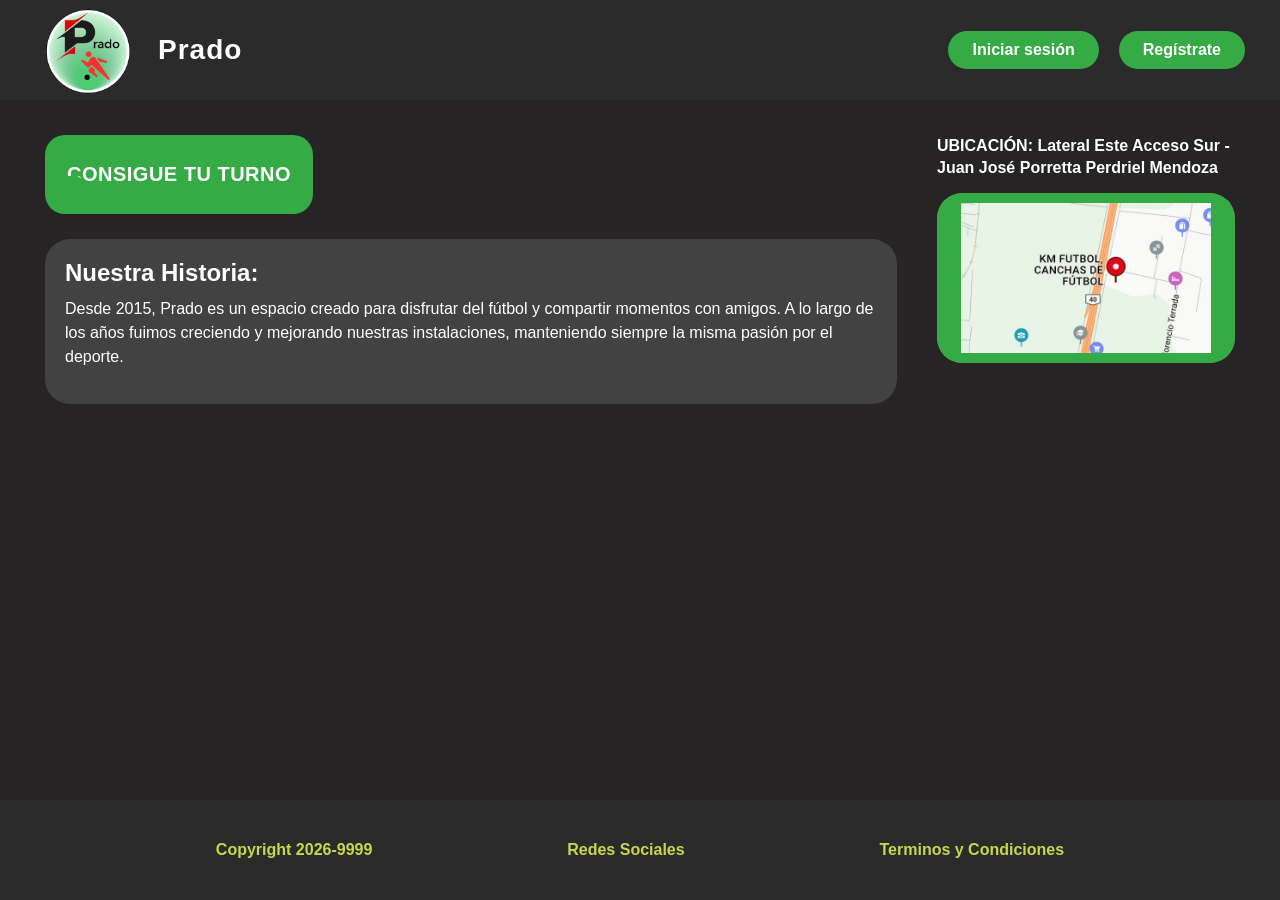
<file: index.html>
<!--pagina principal-->

<!DOCTYPE html>
<html lang="es">
<head>
    <meta charset="UTF-8">
    <meta name="viewport" content="width=device-width, initial-scale=1.0">
    <link rel="stylesheet" href="estilocanchas.css">
    <title>Reserva de turnos</title>
</head>

<body>
    <header class="encabezado">
        <div class="nave">
        <img src="imagenes\logo.png" alt="Logotipo" width="105" height="105">
            <h1>Prado</h1> 
        </div>

        <div class="nave1">
            <a href="iniciar.html">Iniciar sesión</a>
            <a href="registrar.html ">Regístrate</a>
        </div>
    </header>
    
    <main class="turno_y_historia">
        <section class="main">
            <div class="turno">
                <a href="turnos.html"><h3>CONSIGUE TU TURNO</h3></a>
            </div>
            
            <div class="historia">
                <h2>Nuestra Historia:</h2>
                <p>Desde 2015, Prado es un espacio creado para disfrutar del fútbol y compartir momentos con amigos. A lo largo de los años fuimos creciendo y mejorando nuestras instalaciones, manteniendo siempre la misma pasión por el deporte.</p>
            </div>

        </section>

        <section class="ubicacion">
            <div class="lugar">
                <p>UBICACIÓN: Lateral Este Acceso Sur - Juan José Porretta Perdriel Mendoza</p>
            </div>
            <div class="maps">

                <a href="https://www.google.com/maps/place/KM+FUTBOL,+CANCHAS+DE+FÚTBOL/@-33.0843307,-68.8751679,84m/data=!3m1!1e3!4m6!3m5!1s0x967e75c6e8099d67:0xe086445a581a18a0!8m2!3d-33.0843947!4d-68.874905!16s%2Fg%2F11crx_v7xx?entry=ttu&g_ep=EgoyMDI2MDkzMC4wIKXMDSoASAFQAw%3D%3D" target="_blank">
                    <img src="imagenes\cancha.jpeg"  alt="Mapa de ubicación">
                </a>
            </div>
            
        </section>
    </main>

    <footer class="footer">
        <a href="redes.html"> <p>Copyright 2026-9999</p> </a>
        <a href="redes.html"> <p>Redes Sociales</p> </a>
        <a href="redes.html"> <p>Terminos y Condiciones</p> </a>
    </footer>
</body>
</html>
</file>
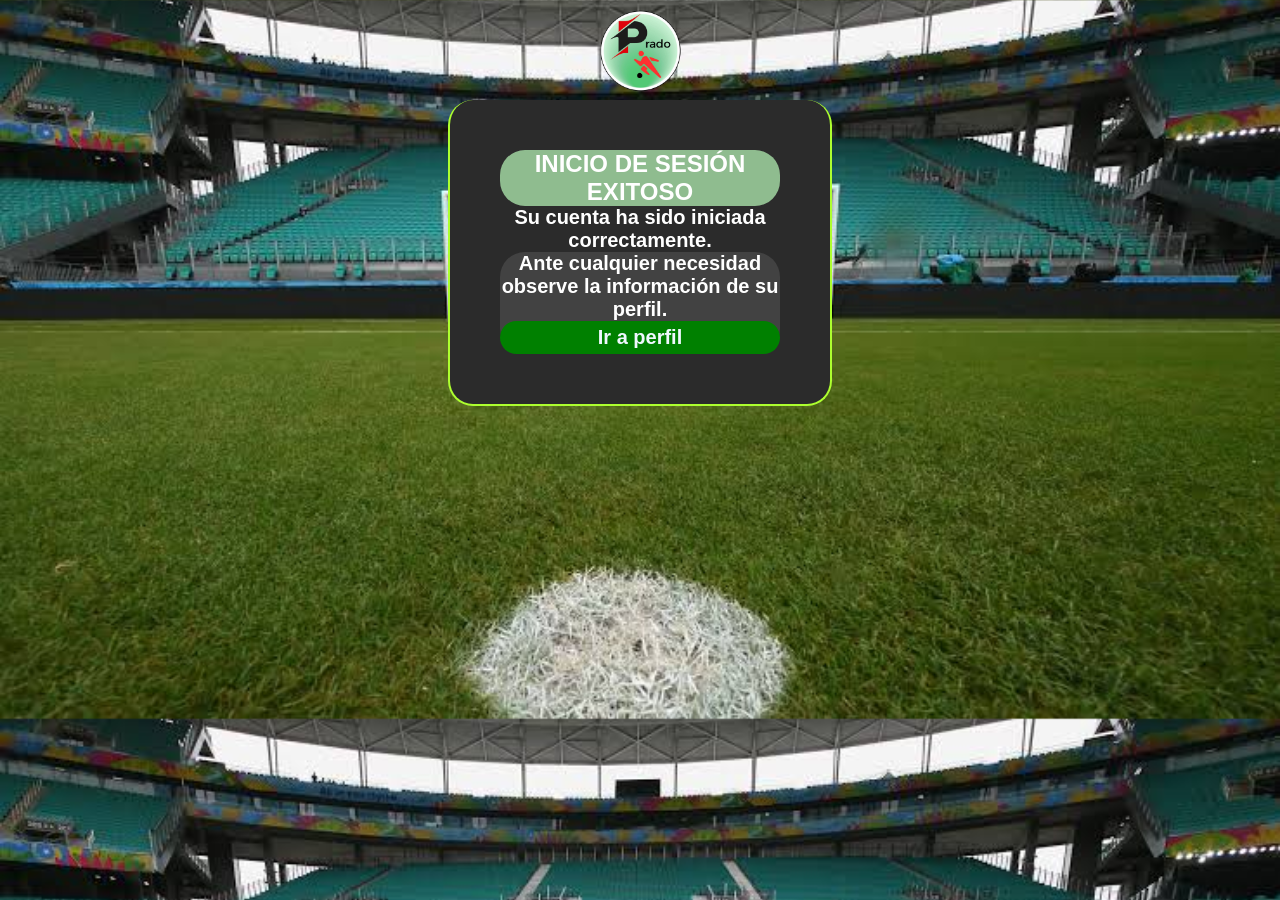
<file: iexitoso.html>
<!DOCTYPE html>
<html lang="es">

<head>
    <meta charset="UTF-8">
    <meta name="viewport" content="width=device-width, initial-scale=1.0">
    <meta author="author" content="Martiniano E Diele Lucas Prado">
    <link rel="stylesheet" href="estiloregistro.css">
    <title>Prado</title>
</head>

<body>
    <header>
        <a href="canchas.html"><img src="imagenes\logo.png" alt="Logotipo"> </a>
    </header>

    <div class="contenedor">
        <div class="registro">
            <h2>INICIO DE SESIÓN EXITOSO</h2>
        </div>

        <h3>Su cuenta ha sido iniciada correctamente.</h3>

        <div class="consejo">
            <h3>Ante cualquier necesidad observe la información de su perfil.</h3>

            <div class="menu2">
                <a href="canchas.html"><h3>Ir a perfil</h3></a>
            </div>
        </div>

    </div>

    <footer>
    
    </footer>

</body>

</html>
</file>
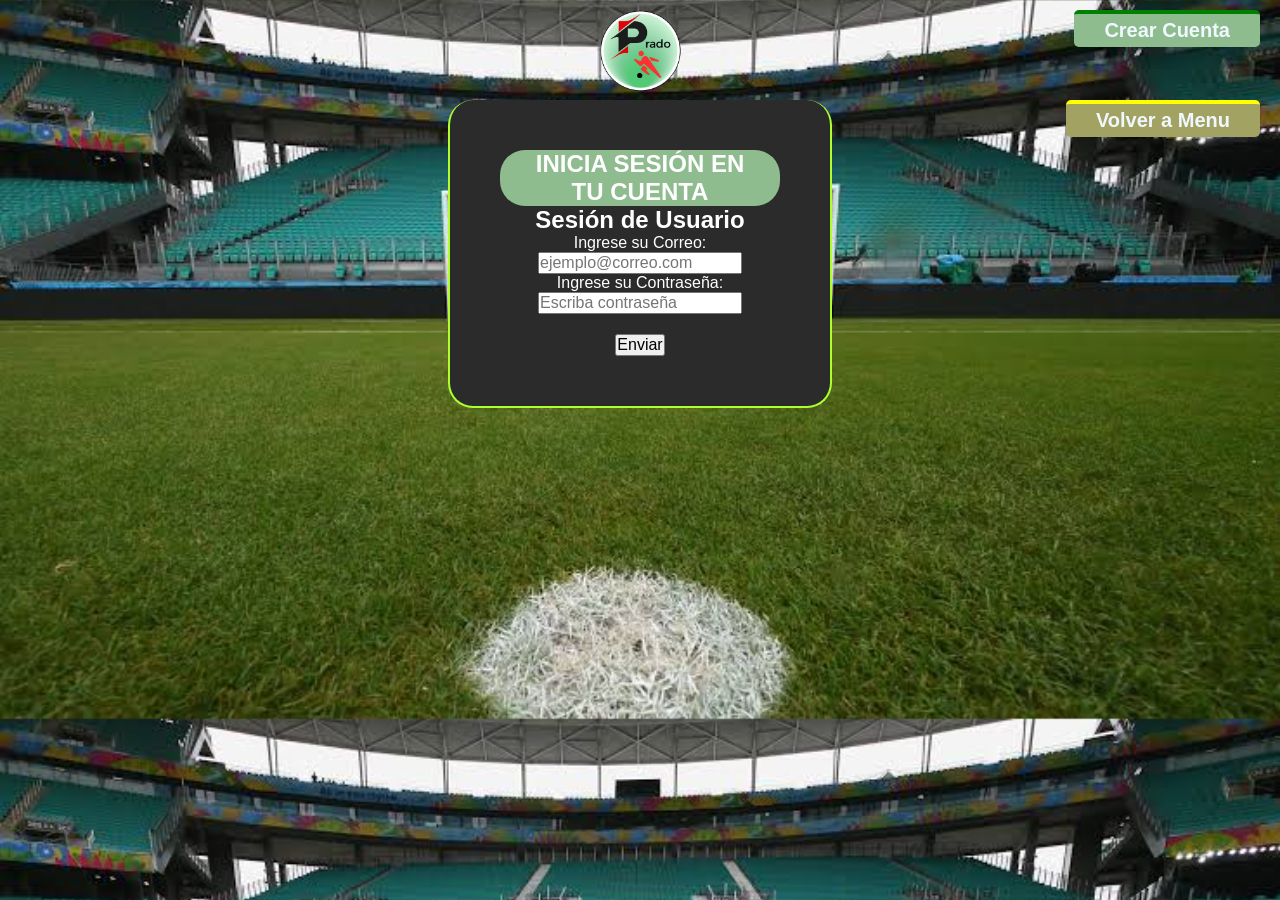
<file: iniciar.html>
<!DOCTYPE html>
<html lang="es">

<head>
    <meta charset="UTF-8">
    <meta name="viewport" content="width=device-width, initial-scale=1.0">
    <meta author="author" content="Martiniano E Diele Lucas Prado">
    <link rel="stylesheet" href="estiloregistro.css">
    <title>Prado</title>
</head>

<body>
    <header>
        <a href="canchas.html"><img src="imagenes\logo.png" alt="Logotipo"> </a>

        <div class="contactanos">
            <a href="registrar.html"><h3>Crear Cuenta</h3></a>
        </div>

        <div class="menu">
            <a href="canchas.html"><h3>Volver a Menu</h3></a>
        </div>

    </header>

    <div class="contenedor">
        <div class="registro">
            <h2>INICIA SESIÓN EN TU CUENTA </h2>
        </div>
            <form action="#" method="POST">
    <h2>Sesión de Usuario</h2>

    



    <div class="campo">
        <label for="correo">Ingrese su Correo:</label>
        <input type="email" id="correo" name="correo" placeholder="ejemplo@correo.com" required>
    </div>

    
    <div class="campo">
        <label for="contrasena">Ingrese su Contraseña:</label>
        <input type="password" id="contrasena" name="contrasena" placeholder="Escriba contraseña" required>
    </div>

    
    <div class="botones">
    
    <input type="submit" value="Enviar">
    </div>
</form>
    </div>

    <footer>
    
    </footer>

</body>

</html>
</file>
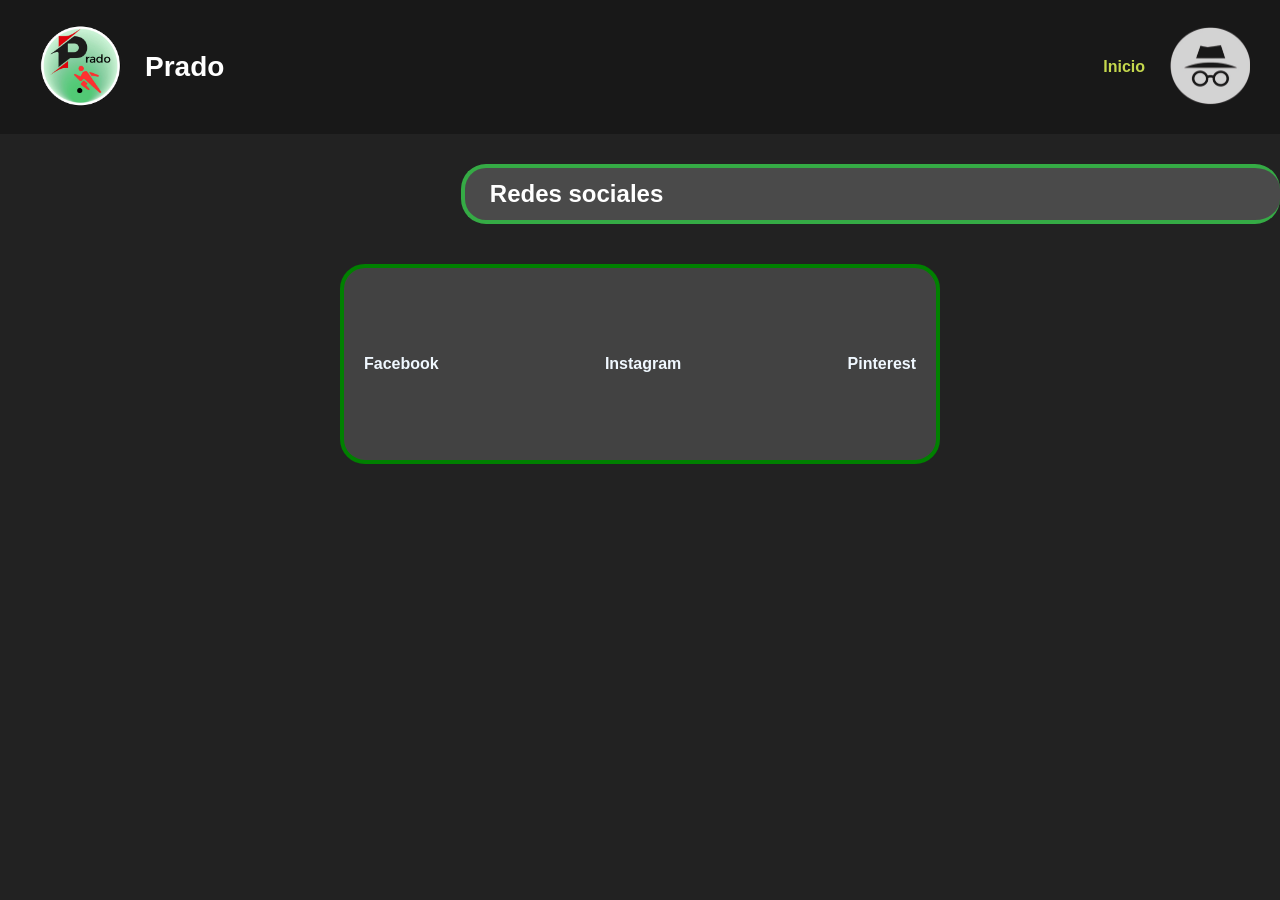
<file: redes.html>
<!DOCTYPE html>
<html lang="es">
<head>
    <meta charset="UTF-8">
    <meta name="viewport" content="width=device-width, initial-scale=1.0">
    <title>Prado - Redes sociales</title>
    <link rel="stylesheet" href="rstyles.css">
</head>
<body>
    <header>
        <div class="logo-title">
            <div class="logo">
                <img src="imagenes\logo.png">
            </div>
            <h1>Prado</h1>
        </div>
        <nav>
            <a href="canchas.html" class="nav-link">Inicio</a>
            <div class="user-icon">
                <img src="imagenes\usuario.png">
            </div>
        </nav>
    </header>

    <main>
        <div class="banner-container">
            <div class="banner">
                <h2>Redes sociales</h2>
            </div>
        </div>

        <div class="redes">
            <a href="#">Facebook</a>
            <a href="#">Instagram</a>
            <a href="#">Pinterest</a>
        </div>
    </main>


</body>
</html>
</file>
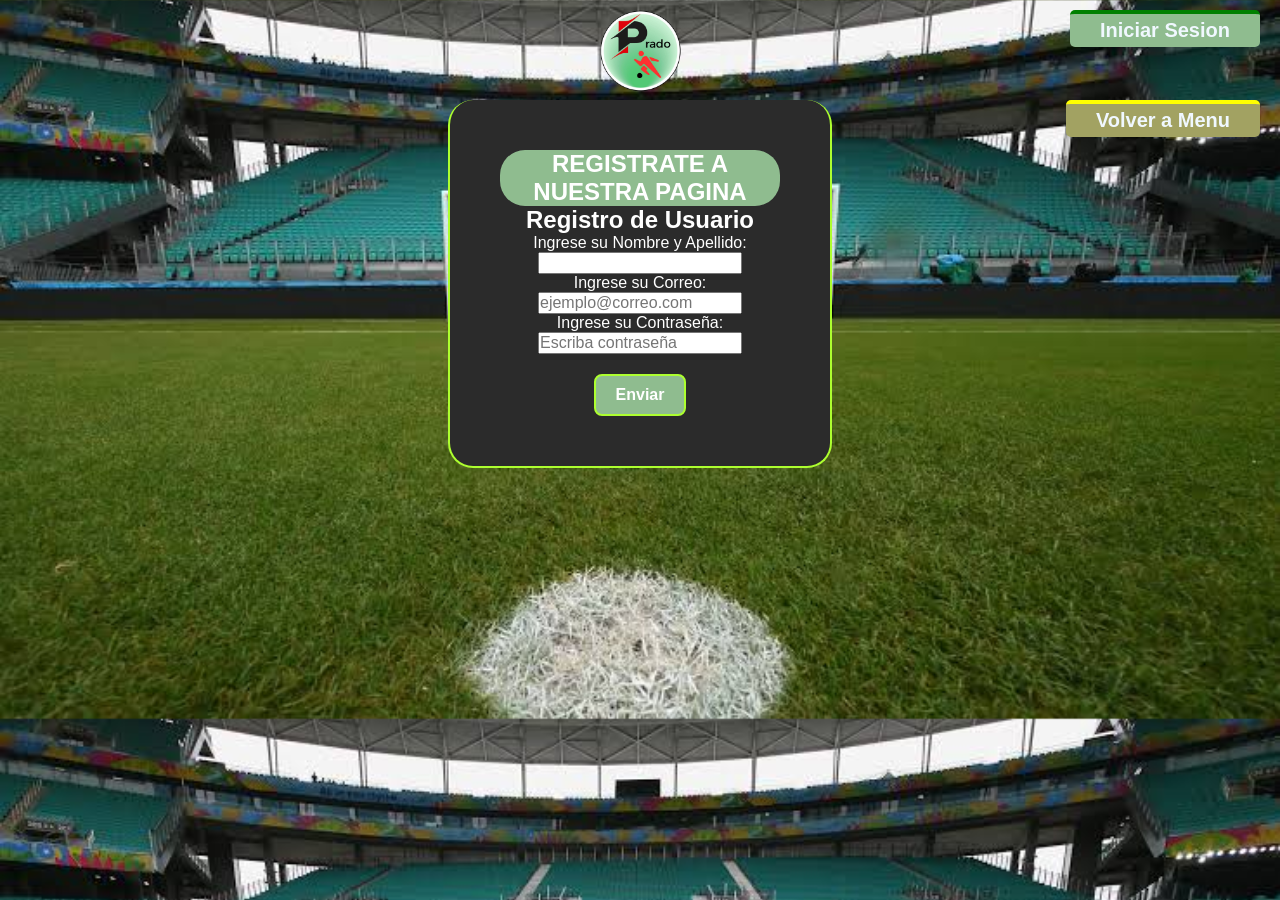
<file: registrar.html>
<!DOCTYPE html>
<html lang="es">

<head>
    <meta charset="UTF-8">
    <meta name="viewport" content="width=device-width, initial-scale=1.0">
    <meta author="author" content="Martiniano E Diele Lucas Prado">
    <link rel="stylesheet" href="estiloregistro.css">
    <title>Prado</title>
</head>

<body>
    <header>
        <a href="canchas.html"><img src="imagenes\logo.png" alt="Logotipo"> </a>
        <div class="contactanos">
            <a href="iniciar.html"><h3>Iniciar Sesion</h3></a>
        </div>

        <div class="menu">
            <a href="canchas.html"><h3>Volver a Menu</h3></a>
        </div>
    </header>

    <div class="contenedor">
        <div class="registro">
            <h2>REGISTRATE A NUESTRA PAGINA </h2>
        </div>

        <form action="#" method="POST">
            <h2>Registro de Usuario</h2>

            <div class="campo">
                <label for="apellido">Ingrese su Nombre y Apellido:</label>
                <input type="text" id="apellido" name="apellido" required>
            </div>

            <div class="campo">
                <label for="correo">Ingrese su Correo:</label>
                <input type="email" id="correo" name="correo" placeholder="ejemplo@correo.com" required>
            </div>

            <div class="campo">
                <label for="contrasena">Ingrese su Contraseña:</label>
                <input type="password" id="contrasena" name="contrasena" placeholder="Escriba contraseña" required>
            </div>

            <div class="botones">
                <a href="canchas.html" class="boton-enviar">Enviar</a>
            </div>  
        </form>

    </div>

    <footer>
    
    </footer>

</body>

</html>
</file>
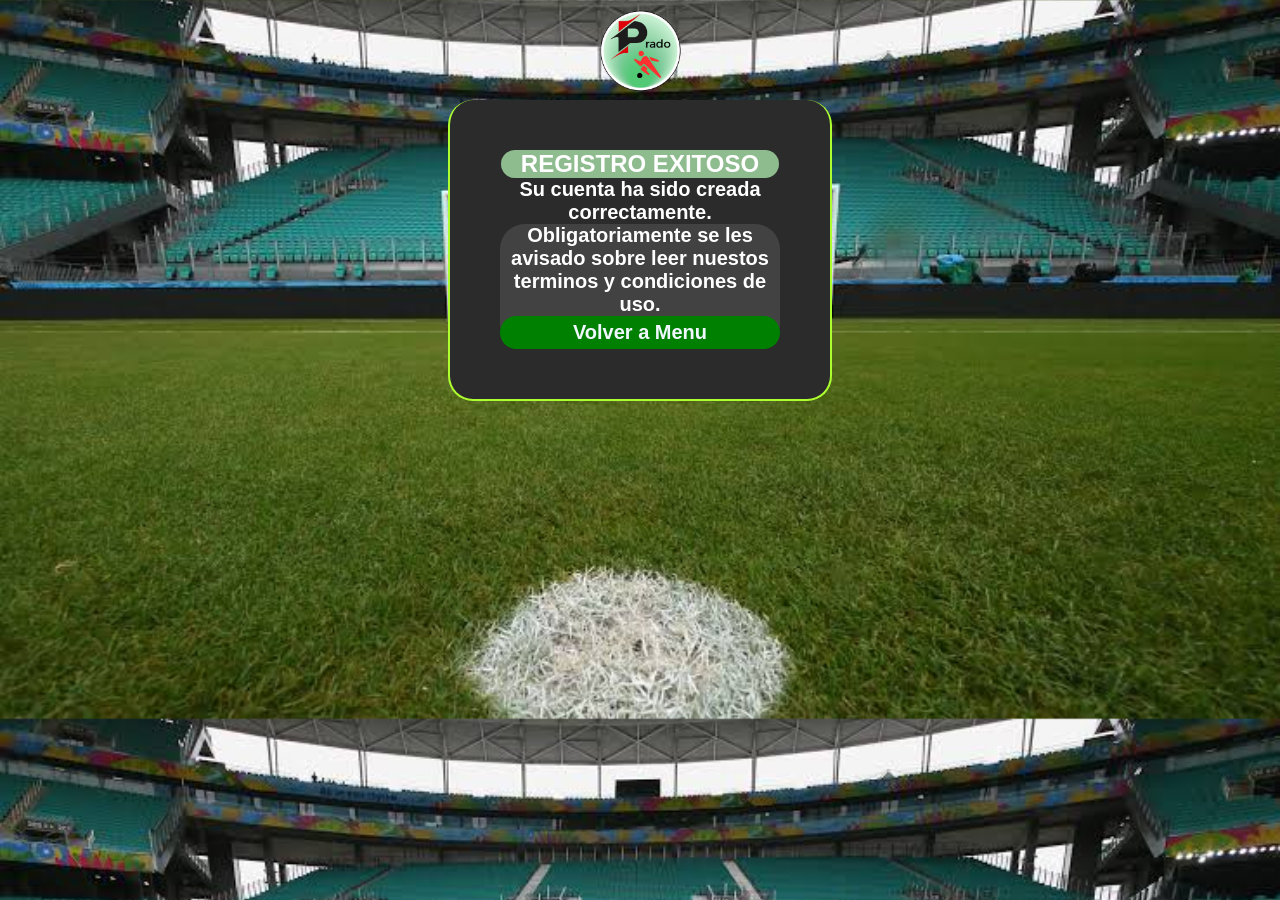
<file: rexitoso.html>
<!DOCTYPE html>
<html lang="es">

<head>
    <meta charset="UTF-8">
    <meta name="viewport" content="width=device-width, initial-scale=1.0">
    <meta author="author" content="Martiniano E Diele Lucas Prado">
    <link rel="stylesheet" href="estiloregistro.css">
    <title>Prado</title>
</head>

<body>
    <header>
        <a href="canchas.html"><img src="imagenes\logo.png" alt="Logotipo"> </a>
    </header>

    <div class="contenedor">
        <div class="registro">
            <h2>REGISTRO EXITOSO</h2>
        </div>

        <h3>Su cuenta ha sido creada correctamente.</h3>

        <div class="consejo">
            <h3>Obligatoriamente se les avisado sobre leer nuestos terminos y condiciones de uso.</h3>

            <div class="menu2">
                <a href="canchas.html"><h3>Volver a Menu</h3></a>
            </div>
        </div>

    </div>

    <footer>
    
    </footer>

</body>

</html>
</file>
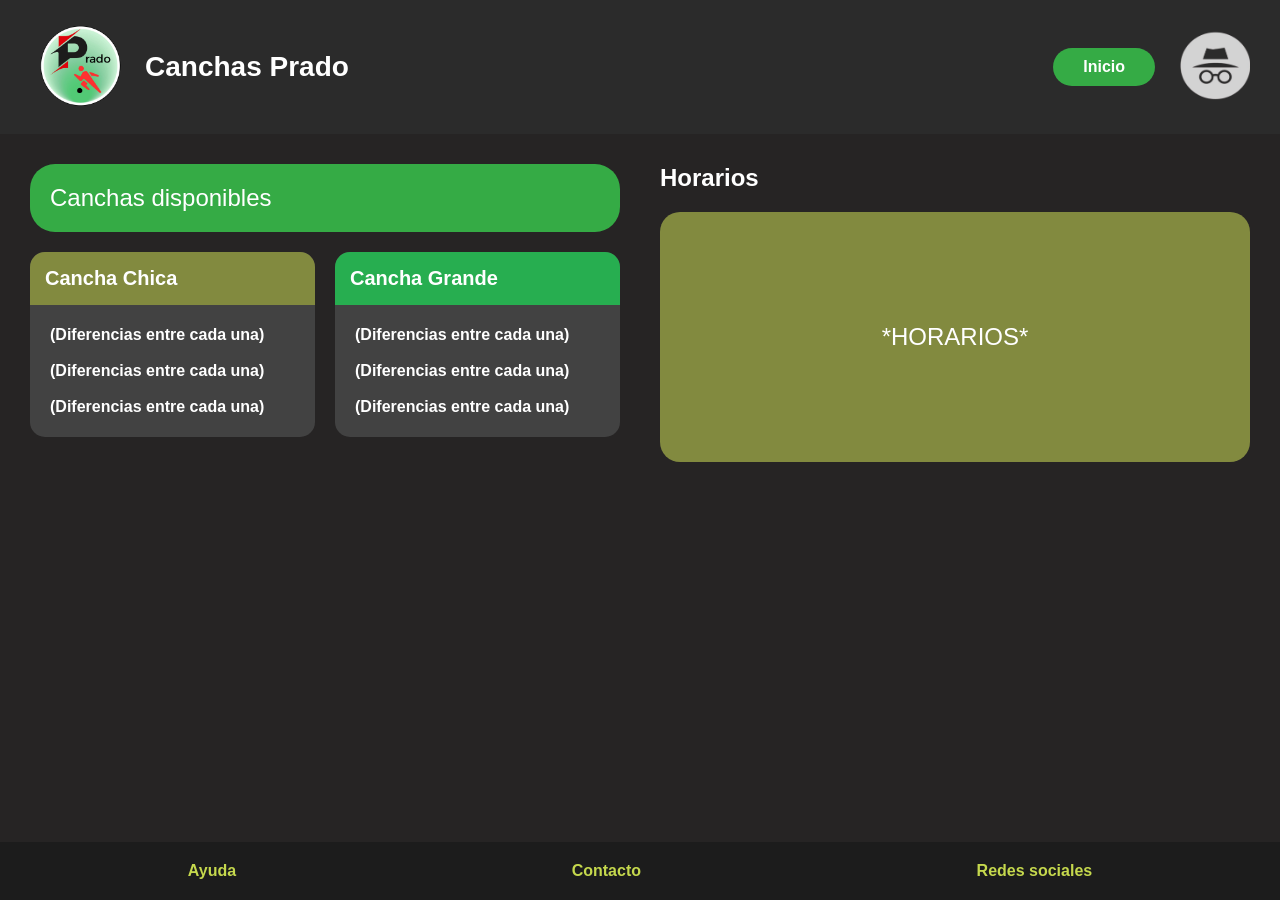
<file: turnos.html>
<!DOCTYPE html>
<html lang="es">
<head>
    <meta charset="UTF-8">
    <meta name="viewport" content="width=device-width, initial-scale=1.0">
    <title>Canchas Prado</title>
    <link rel="stylesheet" href="Tstyle.css">
</head>
<body>
    <header>
        <div class="logo-title">
            <div class="logo">
                <img src="imagenes\logo.png">
            </div>
            <h1>Canchas Prado</h1>
        </div>
        <nav>
            <a href="canchas.html" class="nav-link" style="color:white">Inicio</a>
            <div class="user-icon">
                <img src="imagenes\usuario.png">
            </div>
        </nav>
    </header>

    <main>
        <div class="columna izq">
            <h2 class="canchas">Canchas disponibles</h2>

            <div class="canchas">

                <div class="cancha">
                    <div class="titulo">Cancha Chica</div>
                    <div class="descripcion">
                        <p>(Diferencias entre cada una)</p>
                        <p>(Diferencias entre cada una)</p>
                        <p>(Diferencias entre cada una)</p>
                    </div>
                </div>
                <div class="cancha">
                    <div class="titulo">Cancha Grande</div>
                    <div class="descripcion">
                        <p>(Diferencias entre cada una)</p>
                        <p>(Diferencias entre cada una)</p>
                        <p>(Diferencias entre cada una)</p>
                    </div>
                </div>
            </div>
        </div>

        <div class="columna der">
            <h2>Horarios</h2>
            <div class="horarios-box">
                *HORARIOS*
            </div>
        </div>
    </main>

    <footer>
        <a href="#">Ayuda</a>
        <a href="#">Contacto</a>
        <a href="redes.html">Redes sociales</a>
    </footer>
</body>
</html>
</file>
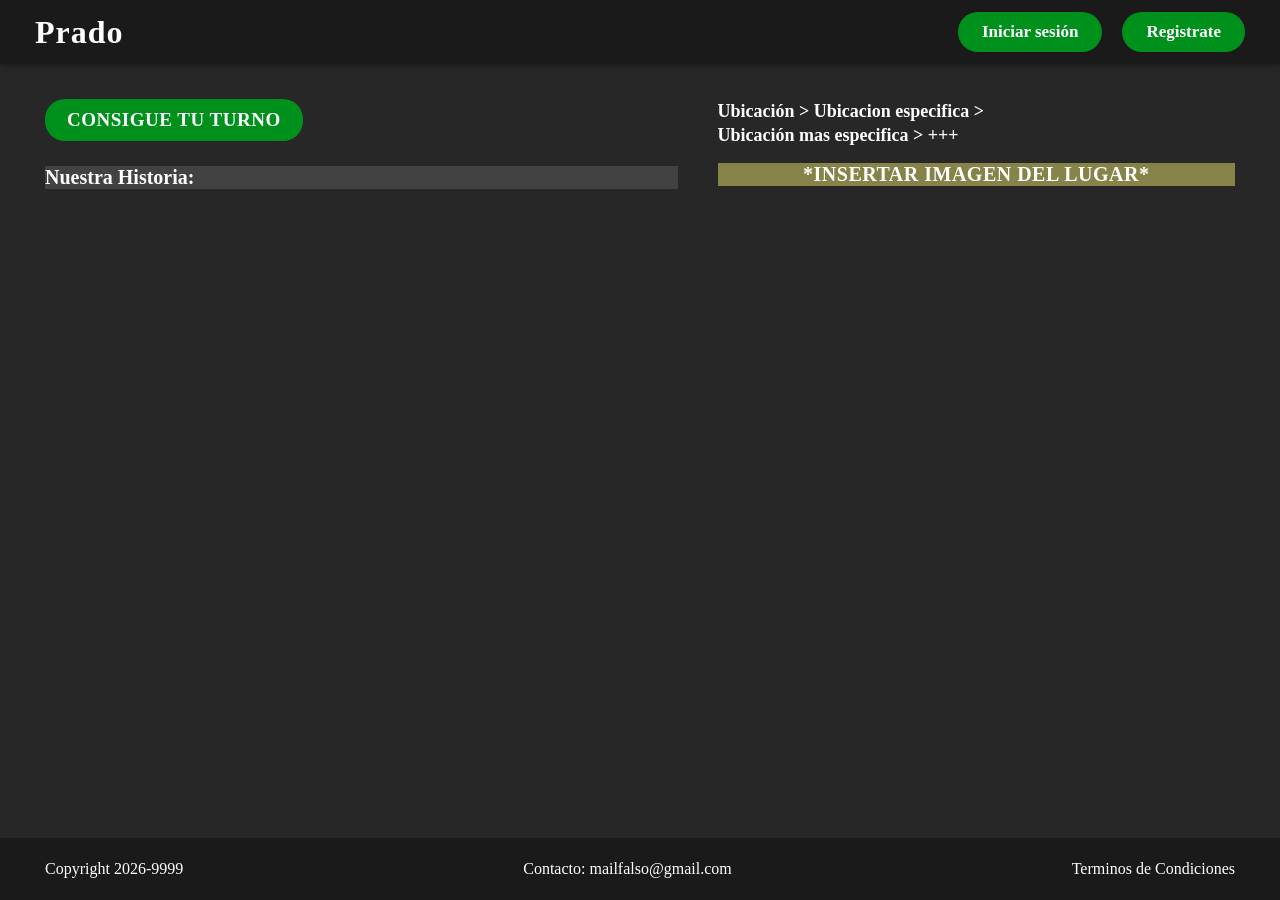
<file: Untitled-1.html>
<!DOCTYPE html>
<html lang="es">
<head>
    <meta charset="UTF-8">
    <meta name="viewport" content="width=device-width, initial-scale=1.0">
    <title>Recreación de Interfaz</title>
    <link rel="stylesheet" href="styles.css">
</head>
<body>

    <header>
        <div class="nave">
            <h1>Prado</h1>
        </div>

        <div class="nave1">
            <a href="#">Iniciar sesión</a>
            <a href="#">Registrate</a>
        </div>
    </header>

    <main class="turno_y_historia">
        <section class="main">
            <div class="turno">
                <h3>CONSIGUE TU TURNO</h3>
            </div>
            <div class="historia">
                <h2>Nuestra Historia:</h2>
            </div>
        </section>

        <section class="ubicacion">
            <div class="lugar">
                <p>Ubicación &gt; Ubicacion especifica &gt;</p>
                <p>Ubicación mas especifica &gt; +++</p>
            </div>
            <div class="maps">
                <p>*INSERTAR IMAGEN DEL LUGAR*</p>
            </div>
        </section>
    </main>

    <footer class="footer">
        <div>Copyright 2026-9999</div>
        <div>Contacto: mailfalso@gmail.com</div>
        <div>Terminos de Condiciones</div>
    </footer>

</body>
</html>
</file>
<file: estilocanchas.css>
* {
    margin: 0;
    padding: 0;
    box-sizing: border-box;
    font-family: Arial, sans-serif;
}

body {
    width: 100%;
    height: 100%;
    background-color: #262424;
    color: white;
}

header {
    width: 100%;
    height: 100px;
    background-color: #2B2B2B;
    display: flex;
    justify-content: space-between;
    align-items: center;
    padding: 12px 35px;
}

.nave {
    display: flex;
    align-items: center;
    gap: 18px;
}

.nave h1 {
    font-size: 28px;
    font-weight: 800;
    color: #ffffff;
    letter-spacing: 1px;
    text-align: left;
}

.nave1 {
    display: flex;
    gap: 20px;
}

a {
    background-color: #35AB45;
    color: #ffffff;
    text-decoration: none;
    font-size: 16px;
    font-weight: 700;
    padding: 10px 24px;
    border-radius: 25px;
}

.turno_y_historia {
    flex: 1;
    display: flex;
    padding: 35px 45px;
    gap: 40px;
    max-width: 1400px;
    width: 100%;
    margin: 0 auto;
}

main {
    background-color: rgba(38, 36, 36, 1);
    flex: 1;
}

.ubicacion {
    flex: 0.9;
    display: flex;
    flex-direction: column;
}

.turno {
    background-color: #35AB45;
    color: #ffffff;
    display: inline-block;
    align-self: flex-start;
    padding: 10px 22px;
    border-radius: 20px;
    margin-bottom: 25px;
}

.turno h3 {
    font-size: 20px;
    font-weight: 700;
    letter-spacing: 0.5px;
}

.card {
    border-radius: 22px;
    padding: 24px;
    flex: 1;
    min-height: 340px;
}

.historia {
    background-color: #424242;
    padding: 20px;
    border-radius: 25px;
}

.historia a{
    color:aliceblue;
    text-decoration: none;
}

.historia h2 {
    font-size: 24px;
    font-weight: 700;
    color: #ffffff;
    margin-bottom: 10px;
}

.historia p {
    font-size: 16px;
    line-height: 1.5;
    margin-bottom: 15px;
}

.imagen-historia {
    height: 250px;
    width: 300px;
    padding: 20px;
    display: block;
    margin: 0 auto;
    object-fit: cover;
}

.lugar {
    font-size: 16px;
    font-weight: 700;
    color: #ffffff;
    margin-bottom: 15px;
    line-height: 1.35;
}

.maps {
    background-color: #858348;
    border-radius: 25px;
    display: flex;
    align-items: center;
    justify-content: center;
    padding: 0;
    overflow: hidden;
}

.maps img {
    height: 150px;
    width: 250px;
    display: block;
    object-fit: cover;
}

.maps p {
    font-size: 16px;
    font-weight: 700;
    color: #ffffff;
    text-align: center;
    letter-spacing: 0.5px;
}

.footer {
    width: 100%;
    height: 100px;
    position: absolute;
    bottom: 0;
    background-color: #2B2B2B;
    display: flex;
    justify-content: space-evenly;
    align-items: center;
    padding: 22px 45px;
}

footer a {
    color: #c5d84d;
    text-decoration: none;
    font-size: 16px;
    font-weight: bold;
    background-color: #2B2B2B;
}

@media (max-width: 900px) {
    .turno_y_historia {
        flex-direction: column;
    }
    .footer {
        flex-direction: column;
        height: auto;
        gap: 12px;
        text-align: center;
    }
}
</file>
<file: estiloregistro.css>
* {
    box-sizing: border-box;
    margin: 0;
    padding: 0;
    font-family: Arial, sans-serif;
}

header {
    position: relative;
}

.contenedor {
    display: flex;
    justify-content: center;
    align-items: center;
    width: 30%;
    margin: auto;
    background-color: #2B2B2B;
    padding: 50px;
    border-radius: 25px;
    color: white;   
    border-right: 2px solid greenyellow;
    border-bottom: 2px solid greenyellow;
    border-left: 2px solid greenyellow;
    text-align: center;
    flex-direction: column;
}

h2 {
    font-size: 24px;
}

h3 {
    font-size: 20px;
}

label, input {
    font-size: 16px;
}

img {
    height: 100px;
    width: 100px;
    display: flex;
    margin: auto;
}

.contactanos {
    padding: 5px 30px;
    background-color: darkseagreen;
    position: absolute;
    border-top: 4px solid green;
    top: 10px;
    right: 20px;
    border-radius: 5px;
}

.contactanos a {
    color: aliceblue;
    font-weight: bold;
    text-decoration: none;
    font-size: 16px;
}

.menu {
    padding: 5px 30px;
    border-top: 4px solid yellow;
    background-color: rgb(162, 162, 98);
    position: absolute;
    top: 100px;
    right: 20px;
    border-radius: 5px;
}

.menu a {
    color: aliceblue;
    font-weight: bold;
    text-decoration: none;
    font-size: 16px;
}

.menu2{
    padding: 5px;
    background-color:green;
    border-radius: 25px;
}

.menu2 a {
    color: aliceblue;
    font-weight: bold;
    text-decoration: none;
    font-size: 16px;
}

body {
    background-image: url(promedio.jpg);
    background-size: cover;
}

.registro {
    background-color: darkseagreen;
    border-radius: 25px;
    padding-right: 20px;
    padding-left: 20px;
}

.botones {
    display: flex;
    justify-content: center;
    gap: 15px; 
    margin-top: 20px;
}

.botones a {
    background-color: darkseagreen; 
    color: white; 
    border: 2px solid greenyellow; 
    border-radius: 8px; 
    padding: 10px 20px; 
    font-size: 16px;
    font-weight: bold;
    text-decoration: none;
}

.consejo{
    background-color: #424242;
    border-radius: 25px;
}
</file>
<file: rstyles.css>
* {
    box-sizing: border-box;
    margin: 0;
    padding: 0;
    font-family: Arial, sans-serif;
}

body {
    background-color: #222222;
    color: #ffffff;
    display: flex;
    flex-direction: column;
    min-height: 100vh;
}

header {
    background-color: #181818;
    display: flex;
    justify-content: space-between;
    align-items: center;
    padding: 15px 30px;
}

.logo-title {
    display: flex;
    align-items: center;
    gap: 15px;
}

.logo-title h1 {
    font-size: 28px;
    font-weight: bold;
}

.logo img{
    height:100px;
    width:100px;
}

.user-icon img{
    height:80px;
    width:80px;
}

nav {
    display: flex;
    align-items: center;
    gap: 25px;
}

.nav-link {
    color: #c5d84d;
    text-decoration: none;
    font-weight: bold;
    font-size: 16px;
}

main {
    flex: 1;
    display: flex;
    flex-direction: column;
    padding-top: 30px;
}

.banner-container {
    width: 100%;
    display: flex;
    justify-content: flex-end;
    margin-bottom: 40px;
}

.banner {
    width: 64%;
    background-color: #4a4a4a;
    border: 4px solid #35AB45;
    border-right: none;
    border-radius: 25px;
    padding: 12px 25px;
}

.banner h2 {
    font-size: 24px;
    font-weight: bold;
    color: #ffffff;
}

.redes{
    display:flex;
    background-color: #424242;
    padding: 20px;
    border: 4px solid green;
    border-radius: 25px;
    height: 200px;
    width: 600px;
    align-items: center;
    align-self: center;
    justify-content: space-between;
}

.redes a{
    color:aliceblue;
    text-decoration: none;
    font-weight: bold;
    font-size: 16px;
}

footer {
    background-color: #1c1c1c;
    height: 60px;
    margin-top: 40px;
}

footer a{
    text-decoration: none;
    color:yellow;
    font-size: 16px;
}
</file>
<file: Tstyle.css>
* {
    box-sizing: border-box;
    margin: 0;
    padding: 0;
    font-family: Arial, sans-serif;
}

body {
    background-color: #262424;
    color: white;
    display: flex;
    flex-direction: column;
    min-height: 100vh;
}

header {
    background-color: #2B2B2B;
    display: flex;
    justify-content: space-between;
    align-items: center;
    padding: 15px 30px;
}

.logo img {
    height: 100px;
    width: 100px;
}

.user-icon img {
    height: 70px;
    width: 70px;
}

.logo-title {
    display: flex;
    align-items: center;
    gap: 15px;
}

.logo-title h1 {
    font-size: 28px;
    font-weight: bold;
}

nav {
    display: flex;
    align-items: center;
    gap: 25px;
}

.nav-link {
    background-color: #35AB45;
    padding: 10px 30px;
    border-radius: 25px;
    text-decoration: none;
    font-weight: bold;
    font-size: 16px;
}

.nav a {
    color: white;
}

main {
    flex: 1;
    display: flex;
    padding: 30px;
    gap: 40px;
}

.columna {
    flex: 1;
    display: flex;
    flex-direction: column;
    gap: 20px;
}

h2.canchas {
    font-size: 24px;
    font-weight: normal;
    padding: 20px;
    background-color: #35AB45;
    border-radius: 25px;
}

div.canchas {
    display: flex;
    gap: 20px;
}

.cancha {
    flex: 1;
    background-color: #424242;
    border-radius: 15px;
    overflow: hidden;
    display: flex;
    flex-direction: column;
}

.titulo {
    padding: 15px;
    font-size: 20px;
    font-weight: bold;
    text-align: left;
}

.cancha:first-child .titulo {
    background-color: #828a3f;
}

.cancha:last-child .titulo {
    background-color: #27ae50;
}

.descripcion {
    padding: 20px;
    display: flex;
    flex-direction: column;
    gap: 15px;
}

.descripcion p {
    font-size: 16px;
    font-weight: bold;
    line-height: 1.3;
}

.horarios-box {
    background-color: #828a3f;
    border-radius: 20px;
    height: 250px;
    display: flex;
    justify-content: center;
    align-items: center;
    font-size: 24px;
    font-weight: normal;
}

footer {
    background-color: #1c1c1c;
    display: flex;
    justify-content: space-around;
    align-items: center;
    padding: 20px;
    position: absolute;
    bottom: 0px;
    width: 100%;
}

footer a {
    color: #c5d84d;
    text-decoration: none;
    font-size: 16px;
    font-weight: bold;
}
</file>
<file: styles.css>
* {
    margin: 0;
    padding: 0;
    box-sizing: border-box;
    
}

body {
    background-color: #272727;
    color: #ffffff;
    min-height: 100vh;
    display: flex;
    flex-direction: column;
}

header {
    background-color: #1a1a1a;
    display: flex;
    justify-content: space-between;
    align-items: center;
    padding: 12px 35px;
    box-shadow: 0 2px 5px rgba(0,0,0,0.3);
}

.nave {
    display: flex;
    align-items: center;
    gap: 18px;
}



.nave h1 {
    font-size: 32px;
    font-weight: 800;
    color: #ffffff;
    letter-spacing: 1px;
}

.nave1 {
    display: flex;
    gap: 20px;
}

a {
    background-color: #00911d;
    color: #ffffff;
    text-decoration: none;
    font-size: 17px;
    font-weight: 700;
    padding: 10px 24px;
    border-radius: 25px;
    display: inline-block;
    transition: background-color 0.2s ease;
}

a:hover {
    background-color: #00a822;
}

.turno_y_historia {
    flex: 1;
    display: flex;
    padding: 35px 45px;
    gap: 40px;
    max-width: 1400px;
    width: 100%;
    margin: 0 auto;
}

.main {
    flex: 1.1;
    display: flex;
    flex-direction: column;
}

.ubicacion {
    flex: 0.9;
    display: flex;
    flex-direction: column;
}

.turno {
    background-color: #00911d;
    color: #ffffff;
    display: inline-block;
    align-self: flex-start;
    padding: 10px 22px;
    border-radius: 20px;
    margin-bottom: 25px;
}

.turno h3 {
    font-size: 19px;
    font-weight: 700;
    letter-spacing: 0.5px;
}

.card {
    border-radius: 22px;
    padding: 24px;
    flex: 1;
    min-height: 340px;
}

.historia {
    background-color: #424242;
}

.historia h2 {
    font-size: 20px;
    font-weight: 700;
    color: #ffffff;
}

.lugar {
    font-size: 18px;
    font-weight: 700;
    color: #ffffff;
    margin-bottom: 15px;
    line-height: 1.35;
}

.maps {
    background-color: #858348;
    display: flex;
    align-items: center;
    justify-content: center;
}

.maps p {
    font-size: 20px;
    font-weight: 700;
    color: #ffffff;
    text-align: center;
    letter-spacing: 0.5px;
}

.footer {
    background-color: #1a1a1a;
    display: flex;
    justify-content: space-between;
    align-items: center;
    padding: 22px 45px;
    margin-top: auto;
}

.footer-item {
    font-size: 20px;
    font-weight: 700;
    color: #ffffff;
}

@media (max-width: 900px) {
    .turno_y_historia {
        flex-direction: column;
    }
    .footer {
        flex-direction: column;
        gap: 12px;
        text-align: center;
    }
}
</file>
